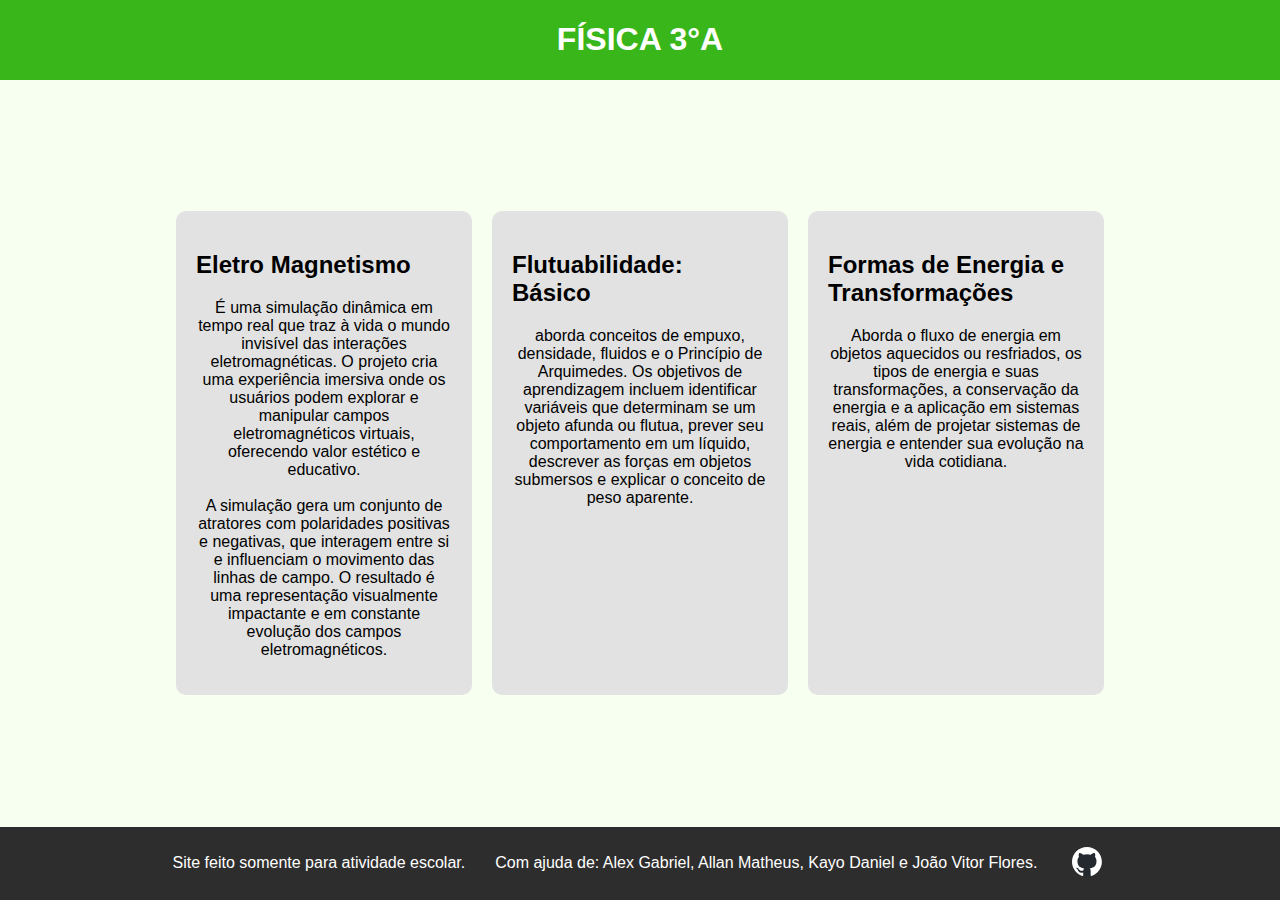
<file: index.html>
<!DOCTYPE html>
<html lang="en">
<head>
    <meta charset="UTF-8">
    <meta name="viewport" content="width=device-width, initial-scale=1.0">
    <link rel="shortcut icon" href="img/brasao-corumba-ms-seeklogo.svg" type="image/x-icon">
    <link rel="stylesheet" href="css/reset.css">
    <link rel="stylesheet" href="css/header.css">
    <link rel="stylesheet" href="css/index.css">
    <link rel="stylesheet" href="css/footer.css">
    <title>Física 3°A</title>
</head>
<body>
    <header>
        <H1>FÍSICA 3°A</H1>
    </header>
    
    <main>
        <div class="paraossimuladores">
            <a href="/ElectromagneticField.html" class="Exemplo">
                <div class="EletroMagnetismo">
                    <h2>Eletro Magnetismo</h2>
                    <p>É uma simulação dinâmica em tempo real que traz à vida o mundo invisível das interações eletromagnéticas. O projeto cria uma experiência imersiva onde os usuários podem explorar e manipular campos eletromagnéticos virtuais, oferecendo valor estético e educativo. <br><br> A simulação gera um conjunto de atratores com polaridades positivas e negativas, que interagem entre si e influenciam o movimento das linhas de campo. O resultado é uma representação visualmente impactante e em constante evolução dos campos eletromagnéticos.</p>
                </div>
            </a>
            <a href="/Flutuabilidade.html" class="Exemplo">
                <div>
                    <h2>Flutuabilidade: Básico</h2>
                    <p>aborda conceitos de empuxo, densidade, fluidos e o Princípio de Arquimedes. Os objetivos de aprendizagem incluem identificar variáveis que determinam se um objeto afunda ou flutua, prever seu comportamento em um líquido, descrever as forças em objetos submersos e explicar o conceito de peso aparente.</p>
                </div>
            </a>
            <a href="FormasdeEnergia.html" class="Exemplo">
                <div>
                    <h2>Formas de Energia e Transformações</h2>
                    <p>Aborda o fluxo de energia em objetos aquecidos ou resfriados, os tipos de energia e suas transformações, a conservação da energia e a aplicação em sistemas reais, além de projetar sistemas de energia e entender sua evolução na vida cotidiana.</p>
                </div>
            </a>
        </div>
    </main>

    <footer>
        <div class="email">
            <p class="nomear">Site feito somente para atividade escolar.</p>
            <p class="nomear">Com ajuda de: Alex Gabriel, Allan Matheus, Kayo Daniel e João Vitor Flores.</p>
            <a href="https://github.com/NixAfter/Fisica-3A" class="githubimg">
                <img src="/img/github-mark.svg" alt="githubimg" width="30px">
            </a>
        </div>
     </footer>
</body>
</html>
</file>
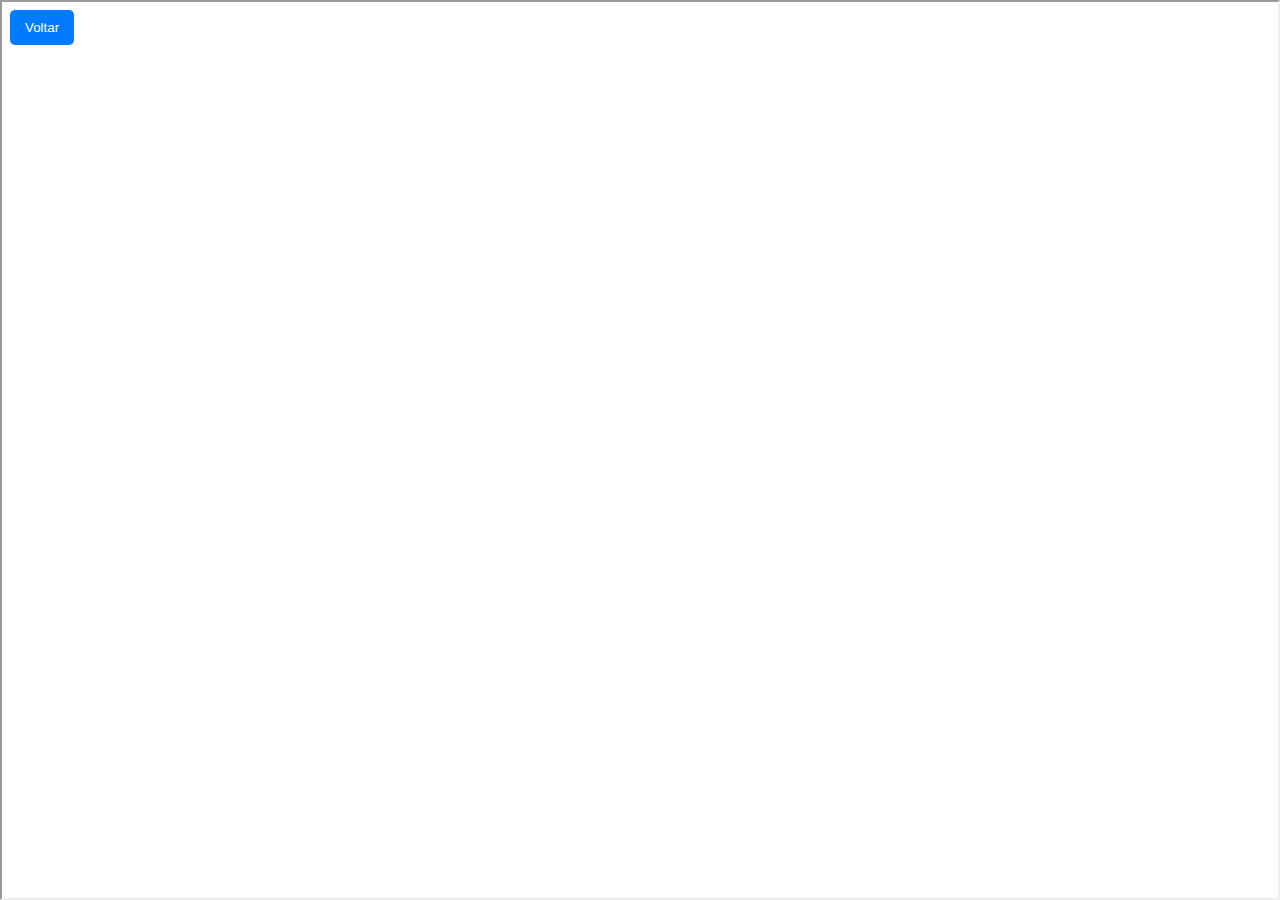
<file: Flutuabilidade.html>
<!DOCTYPE html>
<html lang="en">
<head>
    <meta charset="UTF-8">
    <meta name="viewport" content="width=device-width, initial-scale=1.0">
    <link rel="stylesheet" href="/css/reset.css">
    <link rel="stylesheet" href="/css/temp.css">
    <title>Document</title>
</head>
<body>
    <div class="landscape-warning">
        Por favor, rotacione o seu dispositivo para o modo paisagem para uma melhor experiência.
    </div>
    <iframe src="https://phet.colorado.edu/sims/html/buoyancy-basics/latest/buoyancy-basics_pt_BR.html" allowfullscreen>
</iframe>
<button class="back-button" onclick="window.location.href='index.html';">Voltar</button>
</body>
</html>
</file>
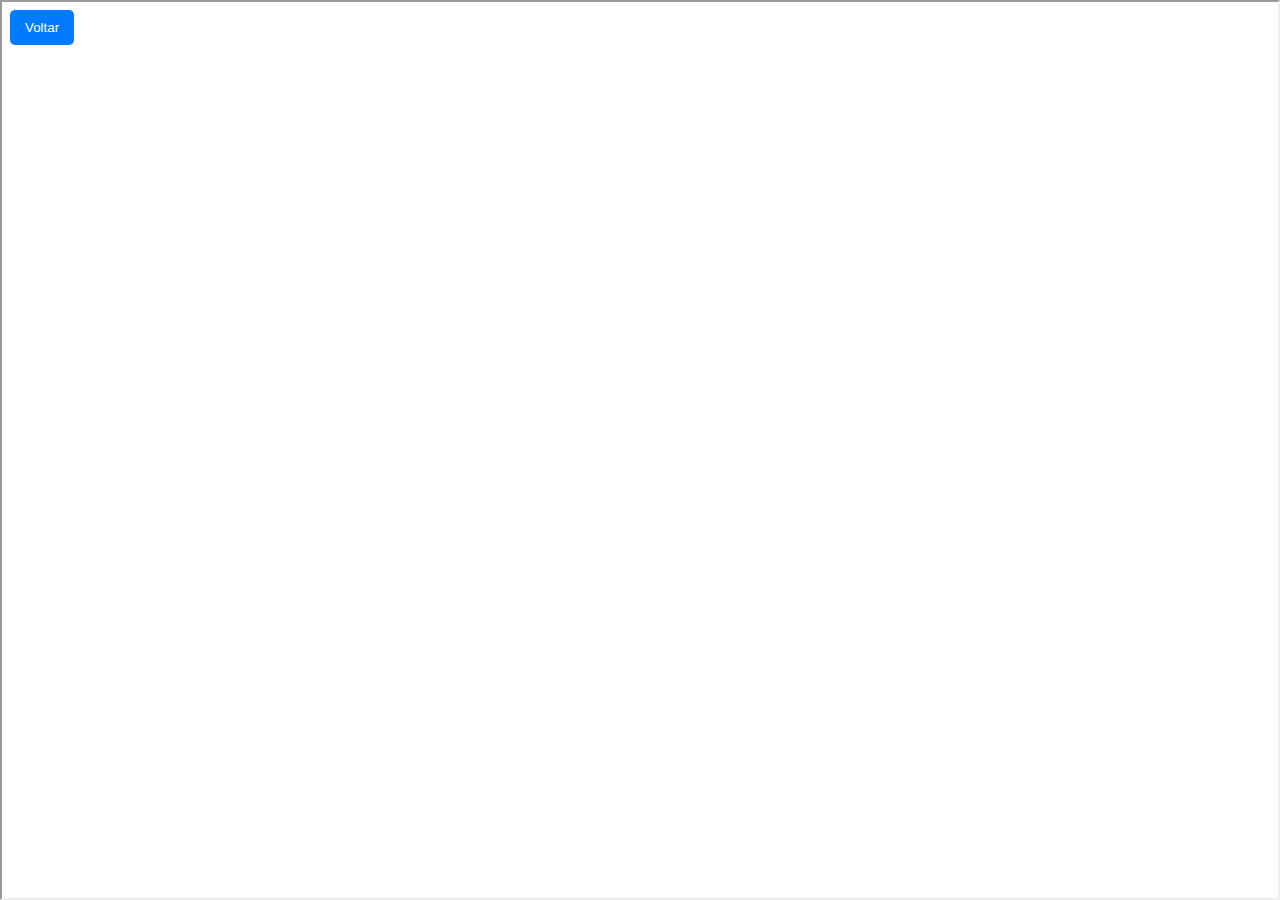
<file: FormasdeEnergia.html>
<!DOCTYPE html>
<html lang="en">
<head>
    <meta charset="UTF-8">
    <meta name="viewport" content="width=device-width, initial-scale=1.0">
    <link rel="stylesheet" href="/css/reset.css">
    <link rel="stylesheet" href="/css/temp.css">
    <title>Document</title>
</head>
<body>
    <div class="landscape-warning">
        Por favor, rotacione o seu dispositivo para o modo paisagem para uma melhor experiência.
    </div>
    <iframe src="https://phet.colorado.edu/sims/html/energy-forms-and-changes/latest/energy-forms-and-changes_all.html?locale=pt_BR" allowfullscreen>
</iframe>
<button class="back-button" onclick="window.location.href='index.html';">Voltar</button>
</body>
</html>
</file>
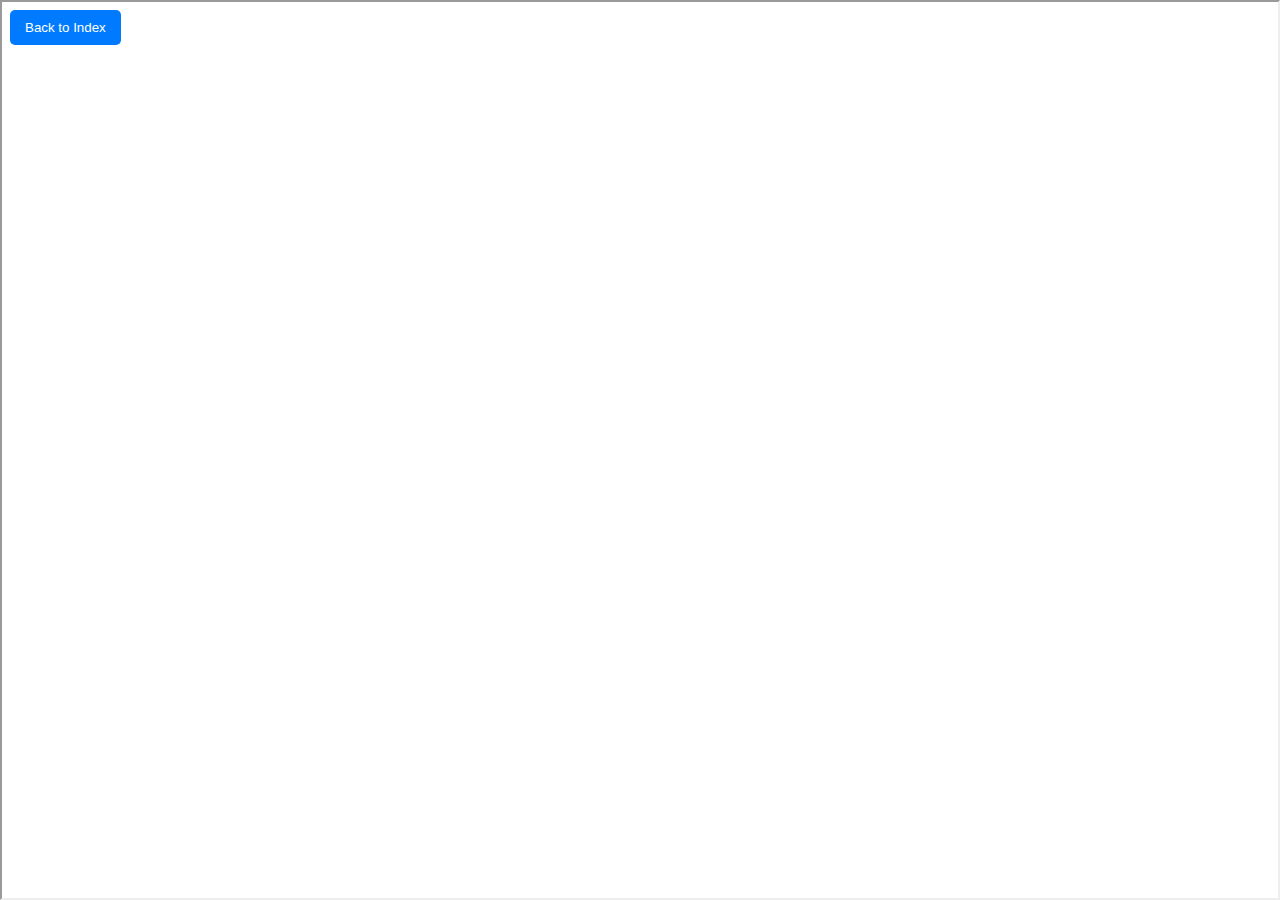
<file: Thermal copy.html>
<!DOCTYPE html>
<html lang="en">
<head>
    <meta charset="UTF-8">
    <meta name="viewport" content="width=device-width, initial-scale=1.0">
    <link rel="stylesheet" href="/css/reset.css">
    <link rel="stylesheet" href="/css/temp.css">
    <title>Document</title>
</head>
<body>
    <div class="landscape-warning">
        Por favor, rotacione o seu dispositivo para o modo paisagem para uma melhor experiência.
    </div>
    <iframe src="https://phet.colorado.edu/sims/html/energy-forms-and-changes/latest/energy-forms-and-changes_all.html?locale=pt_BR" allowfullscreen>
</iframe>
<button class="back-button" onclick="window.location.href='index.html';">Back to Index</button>
</body>
</html>
</file>
<file: css/header.css>
header {
    display: flex;
    justify-items: center;
    justify-content: center;
    background-color: rgb(57, 182, 25);
}

h1 {
    text-align: center;
    display: flex;
    color: white;
}
</file>
<file: css/index.css>
main {
    display: flex;
    flex-direction: column;
    justify-content: center;
    align-items: center;
    flex: 1;
}

body{
    background-color: hwb(90 94% 0%);
}

.Exemplo {
    display: flex;
    flex-direction: column;
    align-items: center;
    background: rgb(226, 226, 226);
    width: fit-content;
    max-width: 20vw;
    padding: 20px;
    border-radius: 10px;
    margin: 10px;
    color: black;
    transition: transform 0.3s ease;
}

.Exemplo:hover {
    transform: scale(1.1);
}

.Exemplo p{
    text-align: center;
}

.paraossimuladores {
    display: flex;
    flex-direction: row;
    justify-content: center;
}
.ParaTexto {
    margin: 10px auto;
    display: flex;
    flex-direction: column;
    align-items: center;
    background: rgb(231, 231, 231);
    width: fit-content;
    max-width: 60vw;
    padding: 20px;
    border-radius: 10px;
    margin: 10px;
    color: black;
}

.ParaTexto h1{
    color: black;
}

@media (max-width:600px){
    main{
        flex-direction: column;
    }
    .Exemplo{
        width: auto;
        max-width: none;
        margin-top: 10px;
        margin-bottom: 10px;
    }
    .paraossimuladores {
        display: flex;
        flex-direction: column;
        max-width:none;
    }
    .ParaTexto{
        max-width: none;
    }
}

/* eu quero me matar nesta desgraça pq to fazendo isso as 01:19 */
</file>
<file: css/footer.css>
footer{
    display: flex;
    flex-direction: row;
    color: white;
    height: fit-content;
    justify-content: center;
    background: rgb(46, 45, 45);
}
.email{
    display: flex;
    flex-direction: row;
    align-items: center;
    height: fit-content;
    justify-content: center;
}

.email a{
    margin: 20px;
}

.gmailimg img{
    border-radius: 50%;
}

.nomear {
    margin-left: 15px;
    margin-right: 15px;
    display: flex;
    justify-content: center;
    text-align: center;
}
@media (max-width:600px){
    .email{ 
        flex-direction: column;
    }
    .imgs{
        margin: 30px;
    }
}
</file>
<file: css/temp.css>
body{
    flex: 1;
}

iframe {
    width:auto;
    height:100vh;
}

.back-button {
    position: absolute;
    top: 10px;
    left: 10px;
    padding: 10px 15px;
    background-color: #007BFF;
    color: white;
    border: none;
    border-radius: 5px;
    cursor: pointer;
    z-index: 10; /* Ensures the button is above the iframe */
}

.landscape-warning {
    display: none;
    position: fixed;
    top: 0;
    left: 0;
    width: 100%;
    height: 100%;
    background-color: rgba(0, 0, 0, 0.7);
    color: white;
    text-align: center;
    padding: 20px;
    font-size: 20px;
    z-index: 1000;
}
@media screen and (orientation: portrait) {
    .landscape-warning {
        display: block;
    }
}

@media (max-width:600px){
    
}
</file>
